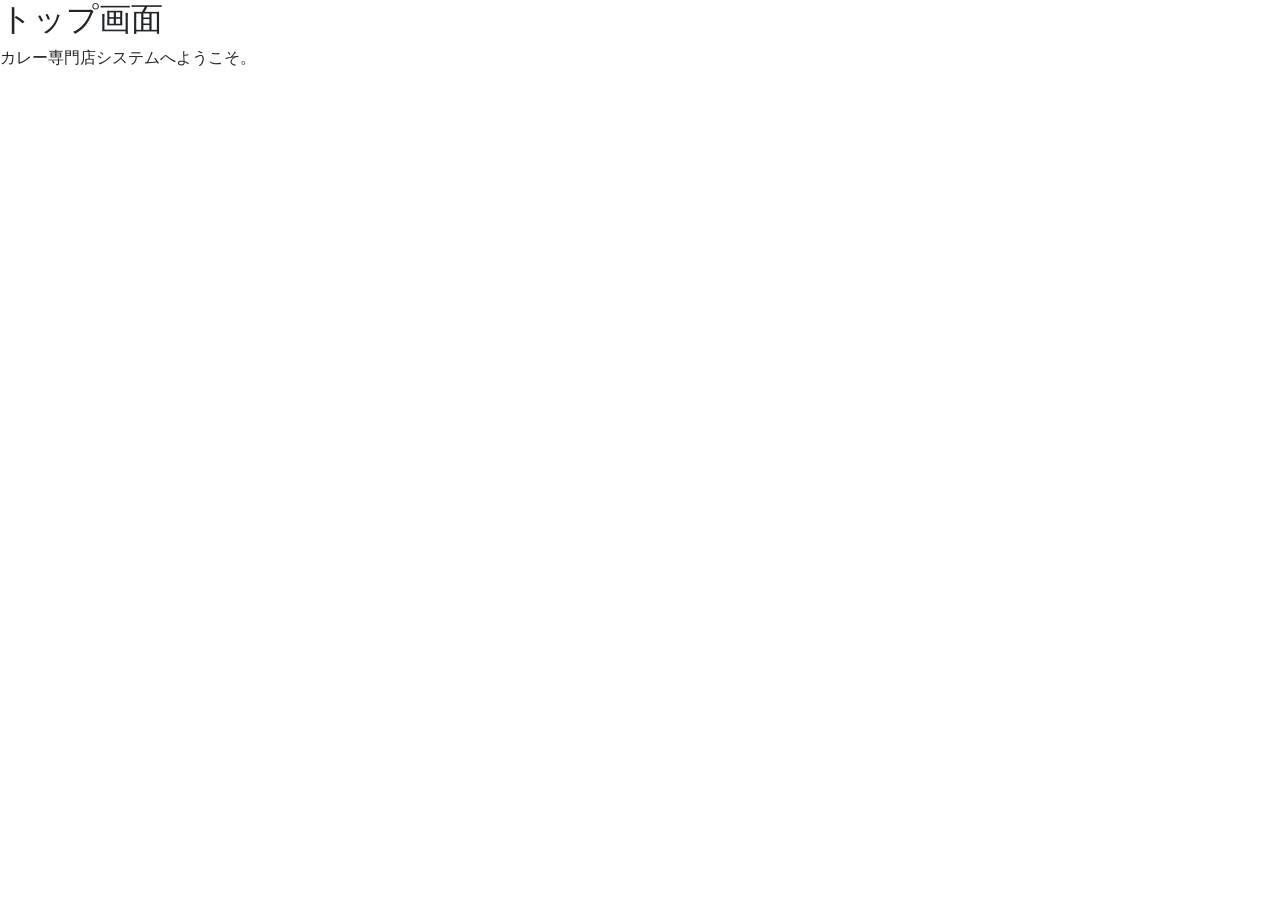
<file: src/main/resources/templates/index.html>
<!DOCTYPE html>
<html xmlns:th="http://www.thymeleaf.org">
<head>
    <title>トップ画面</title>
    <link href="https://cdn.jsdelivr.net/npm/bootstrap@5.3.3/dist/css/bootstrap.min.css" rel="stylesheet">
    <link rel="stylesheet" th:href="@{/css/style.css}">
</head>
<body>

<div th:replace="~{common/header :: header}" class="app-header"></div>

<div class="layout">
    <!-- サイドバー -->
    <div th:replace="~{common/sidebar :: sidebar}" class="app-sidebar"></div>

    <!-- メイン表示 -->
    <main class="app-main">
        <h2>トップ画面</h2>
        <p>カレー専門店システムへようこそ。</p>
    </main>

</div>

</body>
</html>
</file>
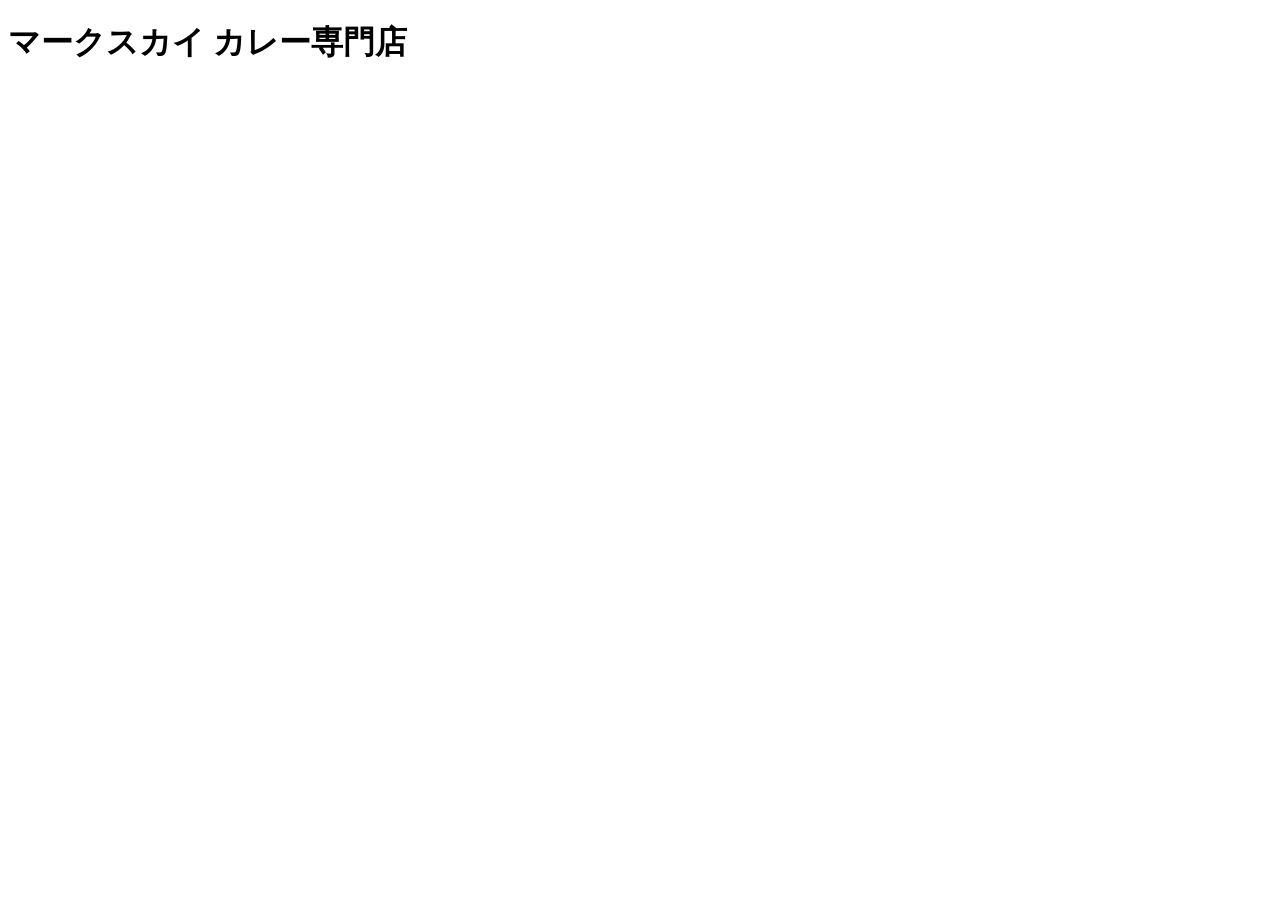
<file: src/main/resources/templates/common/header.html>
<!DOCTYPE html>
<html xmlns:th="http://www.thymeleaf.org">
<body>
    <div th:fragment="header">
        <header class="app-header">
            <h1>マークスカイ カレー専門店</h1>
        </header>
    </div>
</body>
</html>
</file>
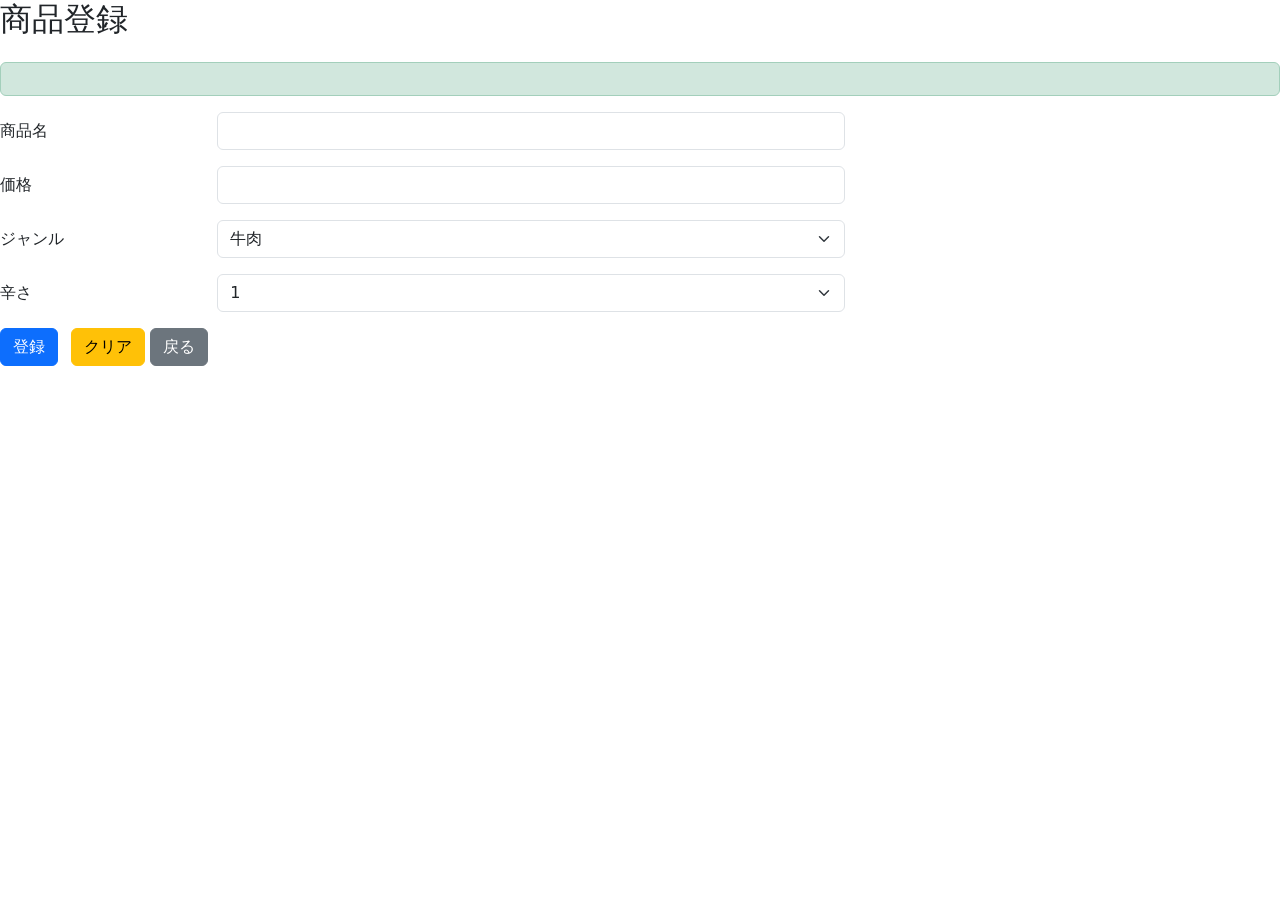
<file: src/main/resources/templates/products/form.html>
<!DOCTYPE html>
<html xmlns:th="http://www.thymeleaf.org">
<head>
    <meta charset="UTF-8">
    <title>商品登録</title>
    <link href="https://cdn.jsdelivr.net/npm/bootstrap@5.3.3/dist/css/bootstrap.min.css" rel="stylesheet">
    <link rel="stylesheet" th:href="@{/css/style.css}">
</head>
<body>

<div th:replace="~{common/header :: header}" class="app-header"></div>

<div class="layout">
    <!-- サイドバー -->
    <div th:replace="~{common/sidebar :: sidebar}" class="app-sidebar"></div>

    <!-- メイン表示 -->
    <main class="app-main">

        <h2 class="mb-4">商品登録</h2>
        <div th:if="${message}" class="alert alert-success">
            <span th:text="${message}"></span>
        </div>
        <form th:action="@{/products/form}" method="post">

            <!-- 商品名 -->
            <div class="row mb-3 align-items-center">
                <label for="name" class="col-sm-2 col-form-label">商品名</label>
                <div class="col-sm-6">
                    <input type="text" id="name" name="name" class="form-control" required>
                </div>
            </div>

            <!-- 価格 -->
            <div class="row mb-3 align-items-center">
                <label for="name" class="col-sm-2 col-form-label">価格</label>
                <div class="col-sm-6">
                    <input type="number" name="price" class="form-control" required>
                </div>
            </div>

            <!-- ジャンル -->
            <div class="row mb-3 align-items-center">
                <label for="name" class="col-sm-2 col-form-label">ジャンル</label>
                <div class="col-sm-6">
                    <select name="genre" class="form-select">
                        <option value="牛肉">牛肉</option>
                        <option value="豚肉">豚肉</option>
                        <option value="羊肉">羊肉</option>
                        <option value="鶏肉">鶏肉</option>
                        <option value="その他獣肉">その他獣肉</option>
                        <option value="魚介">魚介</option>
                        <option value="野菜">野菜</option>
                        <option value="穀物">穀物</option>
                        <option value="その他食材">その他食材</option>
                    </select>
                </div>
            </div>

            <!-- 辛さ -->
            <div class="row mb-3 align-items-center">
                <label for="name" class="col-sm-2 col-form-label">辛さ</label>
                <div class="col-sm-6">
                    <select name="spiciness" class="form-select">
                        <option value="1">1</option>
                        <option value="2">2</option>
                        <option value="3">3</option>
                        <option value="4">4</option>
                        <option value="5">5</option>
                    </select>
                </div>
            </div>

            <button type="submit" class="btn btn-primary">登録</button>
            <button type="reset" class="btn btn-warning ms-2">クリア</button>
            <a href="/Top" class="btn btn-secondary">戻る</a>

        </form>

    </main>
</div>
</body>
</html>
</file>
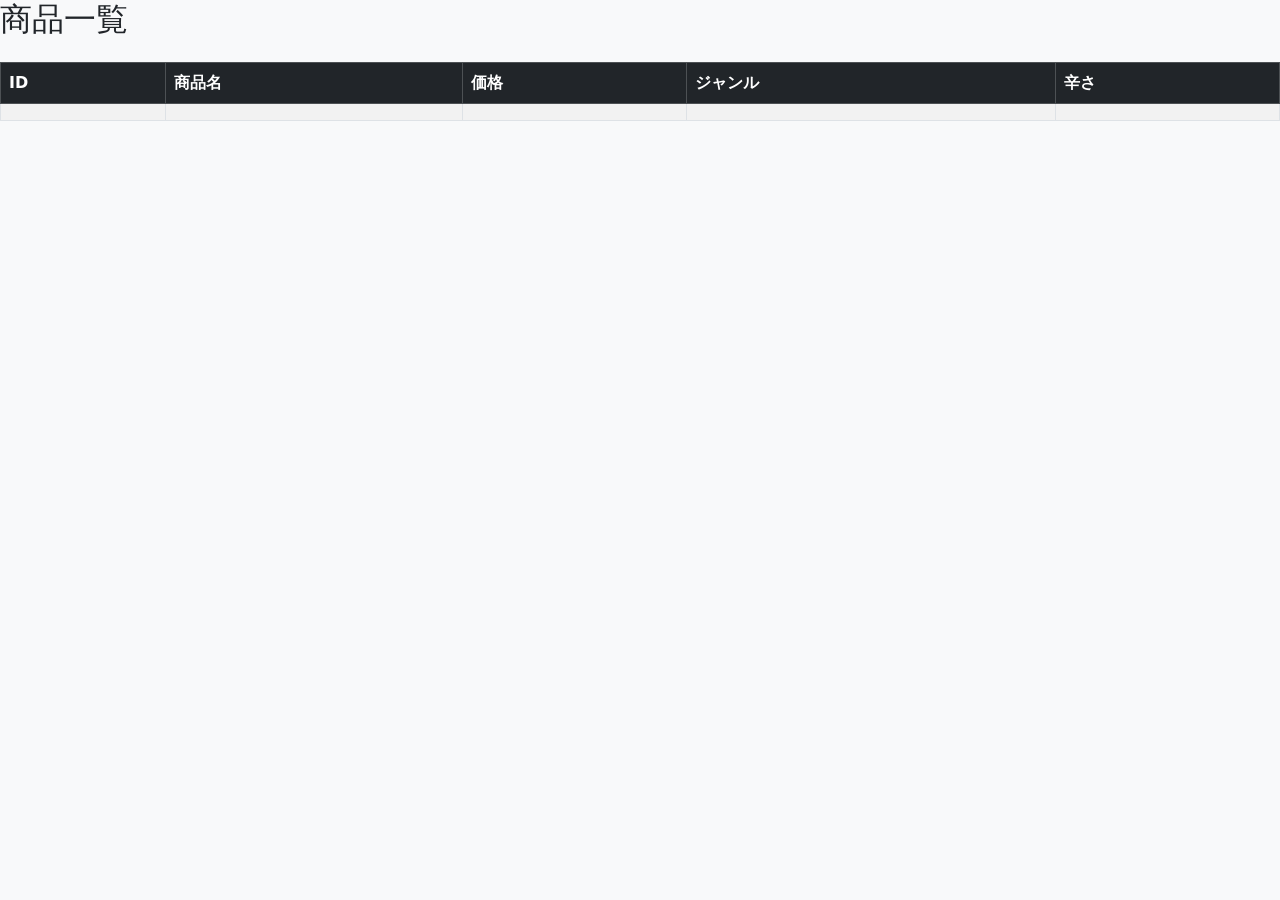
<file: src/main/resources/templates/products/list.html>
<!DOCTYPE html>
<html xmlns:th="http://www.thymeleaf.org">
<head>
    <meta charset="UTF-8">
    <title>商品一覧</title>
    <link href="https://cdn.jsdelivr.net/npm/bootstrap@5.3.3/dist/css/bootstrap.min.css" rel="stylesheet">
    <link rel="stylesheet" th:href="@{/css/style.css}">
</head>
<body class="bg-light">

<div th:replace="~{common/header :: header}" class="app-header"></div>

<div class="layout">
    <!-- サイドバー -->
    <div th:replace="~{common/sidebar :: sidebar}" class="app-sidebar"></div>

    <!-- メイン表示 -->
    <main class="app-main">
        
        <h2 class="mb-4">商品一覧</h2>

        <div class="table-responsive">
            <table class="table table-bordered table-striped table-hover align-middle mb-0">
                <thead class="table-dark">
                    <tr>
                        <th>ID</th>
                        <th>商品名</th>
                        <th>価格</th>
                        <th>ジャンル</th>
                        <th>辛さ</th>
                        <!-- <th>販売状態</th> -->
                    </tr>
                </thead>
                <tbody>
                    <tr th:each="menu : ${menuList}">
                        <td th:text="${menu.id}"></td>
                        <td th:text="${menu.name}"></td>
                        <td class="text-end" th:text="${menu.price} + '円'"></td>
                        <td th:text="${menu.genre}"></td>
                        <td th:text="${menu.spiciness} + ' / 5'"></td>
                        <!-- <td>
                            <span th:if="${menu.isActive}" class="badge bg-success">販売中</span>
                            <span th:unless="${menu.isActive}" class="badge bg-secondary">停止中</span>
                        </td> -->
                    </tr>
                </tbody>
            </table>
        </div>
    </main>
</div>    
</body>
</html>
</file>
